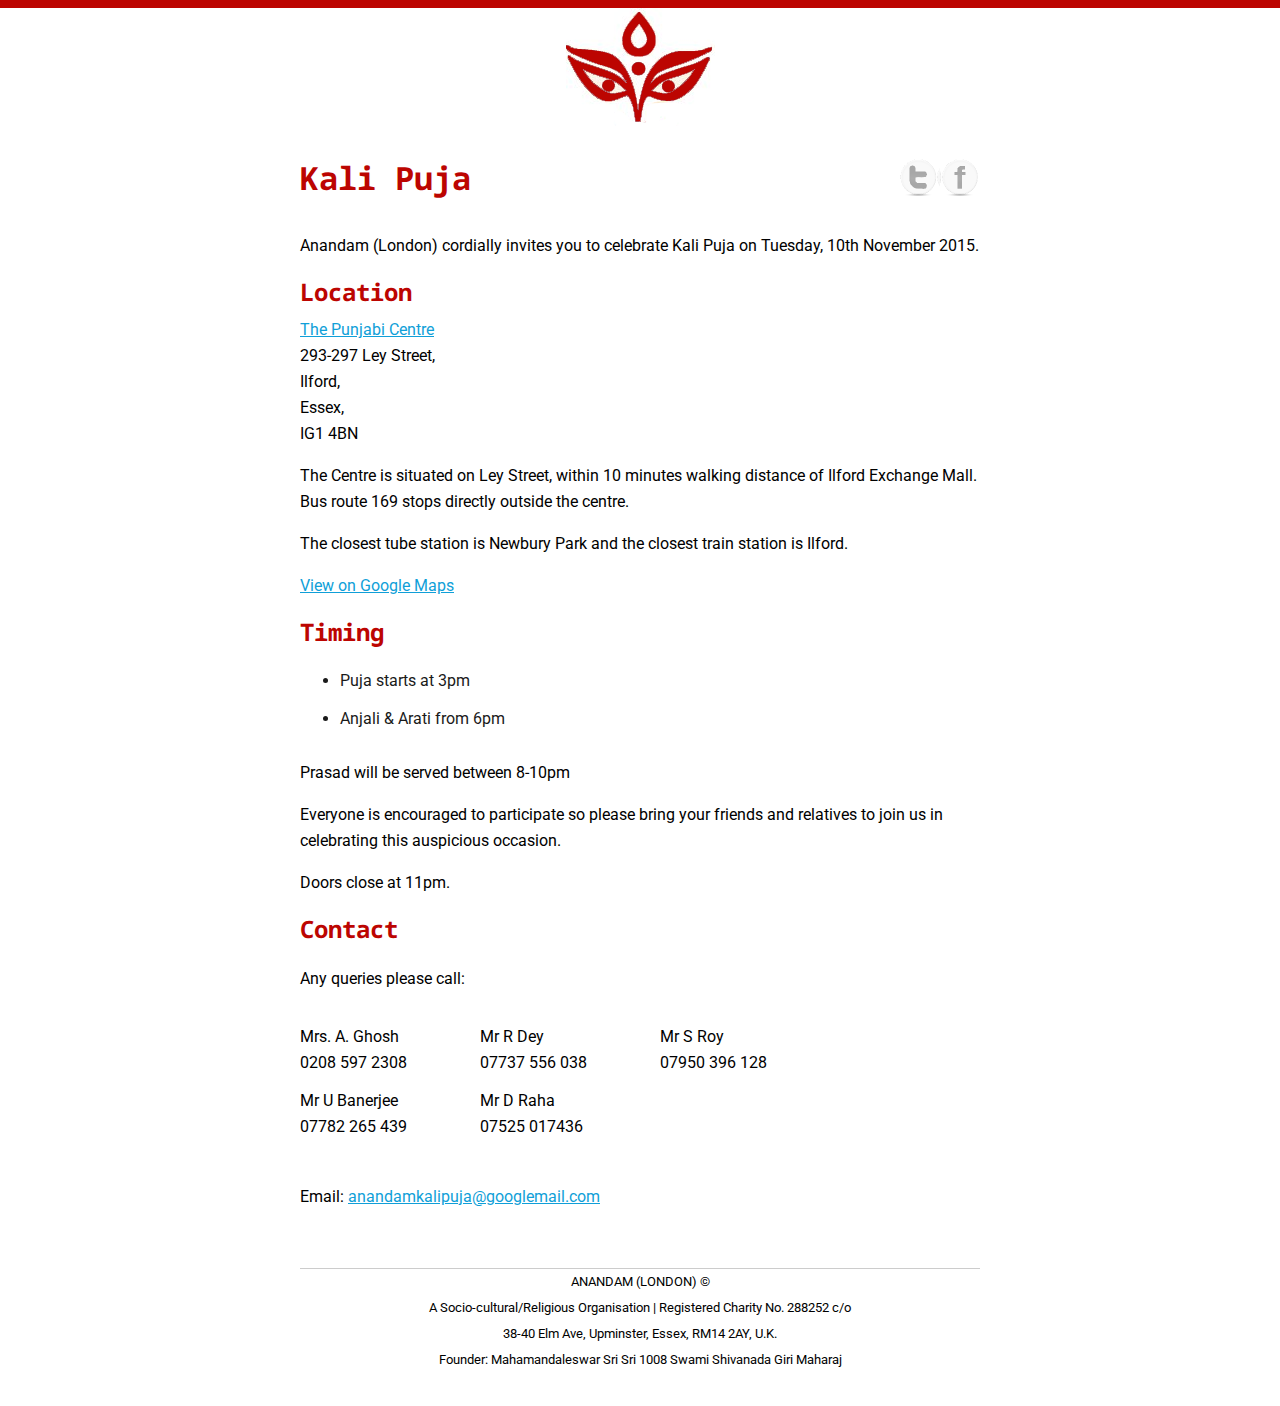
<file: index.html>
<!DOCTYPE html>
<!--[if lt IE 7]>      <html class="no-js lt-ie9 lt-ie8 lt-ie7"> <![endif]-->
<!--[if IE 7]>         <html class="no-js lt-ie9 lt-ie8"> <![endif]-->
<!--[if IE 8]>         <html class="no-js lt-ie9"> <![endif]-->
<!--[if gt IE 8]><!--> <html class="no-js"> <!--<![endif]-->
    <head>
		<meta charset="utf-8">
		<meta http-equiv="X-UA-Compatible" content="IE=edge,chrome=1">
		<title>Kali puja  London - Tuesday 10th November 2015</title>
		<!-- For the bots -->
		<!-- Hi search gods. Please enjoy my  holi meta-data. -->
		<meta name="author" content="Anandam London" />
		<meta name="robots" content="index, follow" />
		<!-- favicon  avatar icon -->
		<link rel="shortcut icon" href="favicon.png" />
		<link rel="apple-touch-icon" href="favicon_ip.png" />
		<!-- decorative CSS holiness... -->
		<meta name="viewport" content="width=device-width">
		<link rel="stylesheet" href="http://fonts.googleapis.com/css?family=Roboto:100,300,700|Droid+Sans+Mono|Molengo">
		<link rel="stylesheet" href="css/normalize.min.css">
		<link rel="stylesheet" href="css/main.css">
		<!-- Open Graph data -->
		<meta property="og:title" content="Kali puja London" />
		<meta property="og:type" content="article" />
		<meta property="og:url" content="http://www.kalipuja.co.uk/" />
		<meta property="og:image" content="http://www.kalipuja.co.uk/favicon.png" />
		<meta property="og:description" content="Anandam (London) cordially invites you to celebrate Kali Puja on Thursday, 23rd October 2015." />
		<!-- Twitter Card data -->
		<meta name="twitter:card" content="Kali puja London on Thursday, 23rd October 2015.">
		<meta name="twitter:site" content="@kalipuja">
		<meta name="twitter:title" content="Kali puja London">
		<meta name="twitter:description" content="Anandam cordially invites you to celebrate Kali Puja">
		<meta name="twitter:creator" content="@author_handle">

		<meta name="twitter:image" content="http://www.kalipuja.co.uk/kali.jpg">

		<script src="js/vendor/modernizr-2.6.2-respond-1.1.0.min.js"></script>
    </head>
    <body>

        <div class="header-container">
            <header class="wrapper clearfix">
			<h1>Kali Puja</h1>
				<ul id="social">
					<li class="t"><a href="http://www.twitter.com/kalipuja"><span>Twitter</span></a></li>
					<li class="f"><a href="http://www.facebook.com/kali.puja"><span>Facebook</span></a></li>

				</ul>
            </header>
        </div>

        <div class="main-container">
            <div class="main wrapper clearfix">

               	<p class="clearfix">Anandam (London) cordially invites you to celebrate Kali Puja on Tuesday, 10th November 2015.</p>



				<h2>Location</h2>
					<div class="vcard">
					<p class="fn"><a href="http://www.panjabicentre.com/">The Punjabi Centre</a>	</p>
					<p class="adr">
						<span class="street-address">293-297 Ley Street, </span><br />
						<span class="region"> Ilford,</span><br />
						<span class="county">Essex,</span><br />
						<span class="postal-code">IG1 4BN</span>
					</p>
					<p>The Centre is situated on Ley Street, within 10 minutes walking distance of Ilford Exchange Mall.  Bus route 169 stops directly outside the centre. </p>
					<p>The closest tube station is Newbury Park and the closest train station is Ilford.</p>
					<p><a href="http://goo.gl/maps/cwWjM" target="_blank">View on Google Maps</a></p>
					</div>

				<h2>Timing</h2>
					<ul>
						<li>Puja starts  at 3pm</li>
						<li>Anjali & Arati from 6pm</li>
					</ul>

					<p>Prasad will be served between 8-10pm</p>
					<p>Everyone is encouraged to participate so please bring your friends and relatives to join us in celebrating this auspicious occasion.</p>
					<p>Doors close at 11pm.</p>

					<h2>Contact</h2>
					<p>Any queries please call:</p>
						<ul class="contact">
							<li>
								<p class="fn">Mrs. A. Ghosh</p>
								<p class="tel">0208 597 2308</p>
							</li>

							<li>
								<p class="fn">Mr R Dey </p>
								<p class="tel">07737 556 038 </p>
							</li>

							<li>
								<p class="fn">Mr S Roy </p>
								<p class="tel">07950 396 128</p>
							</li>

							<li>
								<p class="fn">Mr U Banerjee </p>
								<p class="tel"> 07782 265 439</p>
							</li>

							<li>
								<p class="fn">Mr D Raha </p>
								<p class="tel"> 07525 017436</p>
							</li>

						</ul>
						<p>Email: <a href="mailto:anandamkalipuja@googlemail.com">anandamkalipuja@googlemail.com</a></p>

            </div> <!-- #main -->
        </div> <!-- #main-container -->

        <div class="footer-container">
            <footer class="wrapper">
               		<p>ANANDAM (LONDON)  &copy; <br />A Socio-cultural/Religious Organisation | Registered Charity No. 288252 c/o <br />38-40 Elm Ave, Upminster, Essex, RM14 2AY, U.K. <br />
		Founder: Mahamandaleswar Sri Sri 1008 Swami Shivanada Giri Maharaj</p>
            </footer>
        </div>

        <script src="//ajax.googleapis.com/ajax/libs/jquery/1.10.1/jquery.min.js"></script>
        <script>window.jQuery || document.write('<script src="js/vendor/jquery-1.10.1.min.js"><\/script>')</script>



        <script>
            var _gaq=[['_setAccount','UA-19058795-1'],['_trackPageview']];
            (function(d,t){var g=d.createElement(t),s=d.getElementsByTagName(t)[0];
            g.src='//www.google-analytics.com/ga.js';
            s.parentNode.insertBefore(g,s)}(document,'script'));
        </script>
    </body>
</html>
</file>
<file: css/main.css>
/* ==========================================================================
   HTML5 Boilerplate styles - h5bp.com (generated via initializr.com)
   ========================================================================== */


html,
button,
input,
select,
textarea {
    color: #222;
}

body {
    font-size: 1em;
    line-height: 1.2;

}

::-moz-selection {
    background: #b3d4fc;
    text-shadow: none;
}

::selection {
    background: #b3d4fc;
    text-shadow: none;
}

hr {
    display: block;
    height: 1px;
    border: 0;
    border-top: 1px solid #ccc;
    margin: 1em 0;
    padding: 0;
}

img {
    vertical-align: middle;
}

fieldset {
    border: 0;
    margin: 0;
    padding: 0;
}

textarea {
    resize: vertical;
}

.chromeframe {
    margin: 0.2em 0;
    background: #ccc;
    color: #000;
    padding: 0.2em 0;
}


/* ===== Initializr Styles ==================================================
   Author: Jonathan Verrecchia - verekia.com/initializr/responsive-template
   ========================================================================== */
A {
    color: #109fd8; /* light blue */
}
a:hover {
	background-color: rgb(255,255,0)
	
}
body {
    font: 16px/26px Roboto, Helvetica, Helvetica Neue, Arial;
	    background: #fff;
	color:#1a1a1a; 
}

.wrapper {
    width: 75%;
    margin: 0 auto;
}

P {
	padding-bottom:0em;
	color:#000;
}
LI  {
	padding-bottom:.75em
}
P.fn {
	padding-bottom:0;
}
.contact LI 
{
	display:block; 
	float:left;
	width:180px;
	
}
UL.contact  {

	margin-bottom:2em;
	float:left;
	padding:0;
}
p.tel {

margin:0
}


/* ===================
    ALL: Orange Theme
   =================== */



.header-container {
	border-top:solid 8px #bc0501;

}

.footer-container,
.main aside {

}

.header-container,
.footer-container,
.main aside {

    position:relative;
  
}

.title {
   color:#D42E12;
}
H1 {
	margin-bottom:.3em;
	padding-top:.5em;
	padding-bottom:.6em;
	float:left;
	display:block;
}
#social {
	overflow: auto;
    position:absolute;
    right:0;
    top:0;
	margin:0px;
    padding-top:30px;
	
}
#social  A SPAN {
	display:hidden;
}
#social  LI {
	float:left;
	list-style:none;
}
#social  LI  a {
    display: block;
    height: 40px;
    opacity: 0.6;
    width: 40px;
	text-decoration:none;

	
}
#social  LI  a:hover  {
	opacity: 1;
	background-color:#fff;
}
#social  LI  a  SPAN {
	display:none;
}
H1, H2 { 
	font-family: 'Droid Sans Mono', arial, serif;
	padding-bottom:.3em;
	margin-bottom:.2em;
	color:#bc0501;

	

 }
 
 p, li {
 font-size: 100%;
font-family: 'Roboto';
 }
 
 P.fn,  P.adr{
margin: 0;
padding-top:0;
}
.t a  {
background: url("../img/social.png") no-repeat scroll 0 0px transparent;
}


.f a  {
background: url("../img/social.png") no-repeat scroll -35px 0px transparent;
}

/* ==============
    MOBILE: Menu
   ============== */

nav ul {
    margin: 0;
    padding: 0;
}

nav a {
    display: block;
    margin-bottom: 10px;
    padding: 15px 0;

    text-align: center;
    text-decoration: none;
    font-weight: bold;

    color: white;
    background: #e44d26;
}



/* ==============
    MOBILE: Main
   ============== */

.main {
    padding: 10px 0;
}

h1 {
    font-size: 2em;
}



.footer-container footer {

    padding: 20px 0;
    font-size: 80%;
}

/* ===============
    ALL: IE Fixes
   =============== */

.ie7 .title {
    padding-top: 20px;
}

/* ==========================================================================
   Author's custom styles
   ========================================================================== */




.triangle {
	border-color: #1c7dc1 #1c7dc1 #f5f5f5 #1c7dc1;
	border-style: solid;
	border-width: 0em 20em 15em 20em;
	height: 0px;
	width: 0px;
}



.eyes {
		background:transparent url(eyes.png)no-repeat top left;
		position:absolute;
		width:149px;
		height:118px;
		top:100px;
		left:44%;
		
}




/* ==========================================================================
   Media Queries
   ========================================================================== */

@media only screen and (min-width: 480px) {




/* ====================
    INTERMEDIATE: Menu
   ==================== */

    nav a {
        float: left;
        width: 27%;
        margin: 0 1.7%;
        padding: 25px 2%;
        margin-bottom: 0;
    }

    nav li:first-child a {
        margin-left: 0;
    }

    nav li:last-child a {
        margin-right: 0;
    }

/* ========================
    INTERMEDIATE: IE Fixes
   ======================== */

    nav ul li {
        display: inline;
    }

    .oldie nav a {
        margin: 0 0.7%;
    }
}

@media only screen and (min-width: 768px) {


.header-container {

    background: url("../img/eyes.png") no-repeat top center;
    
    padding-top:120px;

}

  .wrapper {
        max-width: 680px; /* 1140px - 10% for margins */
        margin: 0 auto;
        position:relative;
    }

/* ====================
    WIDE: CSS3 Effects
   ==================== */
/* ============
    WIDE: Menu
   ============ */

    .title {
        float: left;
    }



/* ============
    WIDE: Main
   ============ */

    .main article {
        float: left;
        width: 57%;
    }

    .main aside {
        float: right;
        width: 28%;
    }
}

@media only screen and (min-width: 1140px) {

/* ===============
    Maximal Width
   =============== */

    .wrapper {
        max-width: 680px; /* 1140px - 10% for margins */
        margin: 0 auto;
    }
}

/* ==========================================================================
   Helper classes
   ========================================================================== */

.ir {
    background-color: transparent;
    border: 0;
    overflow: hidden;
    *text-indent: -9999px;
}

.ir:before {
    content: "";
    display: block;
    width: 0;
    height: 150%;
}

.hidden {
    display: none !important;
    visibility: hidden;
}

.visuallyhidden {
    border: 0;
    clip: rect(0 0 0 0);
    height: 1px;
    margin: -1px;
    overflow: hidden;
    padding: 0;
    position: absolute;
    width: 1px;
}

.visuallyhidden.focusable:active,
.visuallyhidden.focusable:focus {
    clip: auto;
    height: auto;
    margin: 0;
    overflow: visible;
    position: static;
    width: auto;
}

.invisible {
    visibility: hidden;
}

.clearfix:before,
.clearfix:after {
    content: " ";
    display: table;
}

.clearfix:after {
    clear: both;
}

.clearfix {
    *zoom: 1;
}

.footer-container p {

border-top: 1px solid #ccc;
text-align:center;
}




/* ==========================================================================
   Print styles
   ========================================================================== */

@media print {
    * {
        background: transparent !important;
        color: #000 !important; /* Black prints faster: h5bp.com/s */
        box-shadow: none !important;
        text-shadow: none !important;
    }

    a,
    a:visited {
        text-decoration: underline;
    }

    a[href]:after {
        content: " (" attr(href) ")";
    }

    abbr[title]:after {
        content: " (" attr(title) ")";
    }

    /*
     * Don't show links for images, or javascript/internal links
     */

    .ir a:after,
    a[href^="javascript:"]:after,
    a[href^="#"]:after {
        content: "";
    }

    pre,
    blockquote {
        border: 1px solid #999;
        page-break-inside: avoid;
    }

    thead {
        display: table-header-group; /* h5bp.com/t */
    }

    tr,
    img {
        page-break-inside: avoid;
    }

    img {
        max-width: 100% !important;
    }

    @page {
        margin: 0.5cm;
    }

    p,
    h2,
    h3 {
        orphans: 3;
        widows: 3;
    }

    h2,
    h3 {
        page-break-after: avoid;
    }
}
</file>
